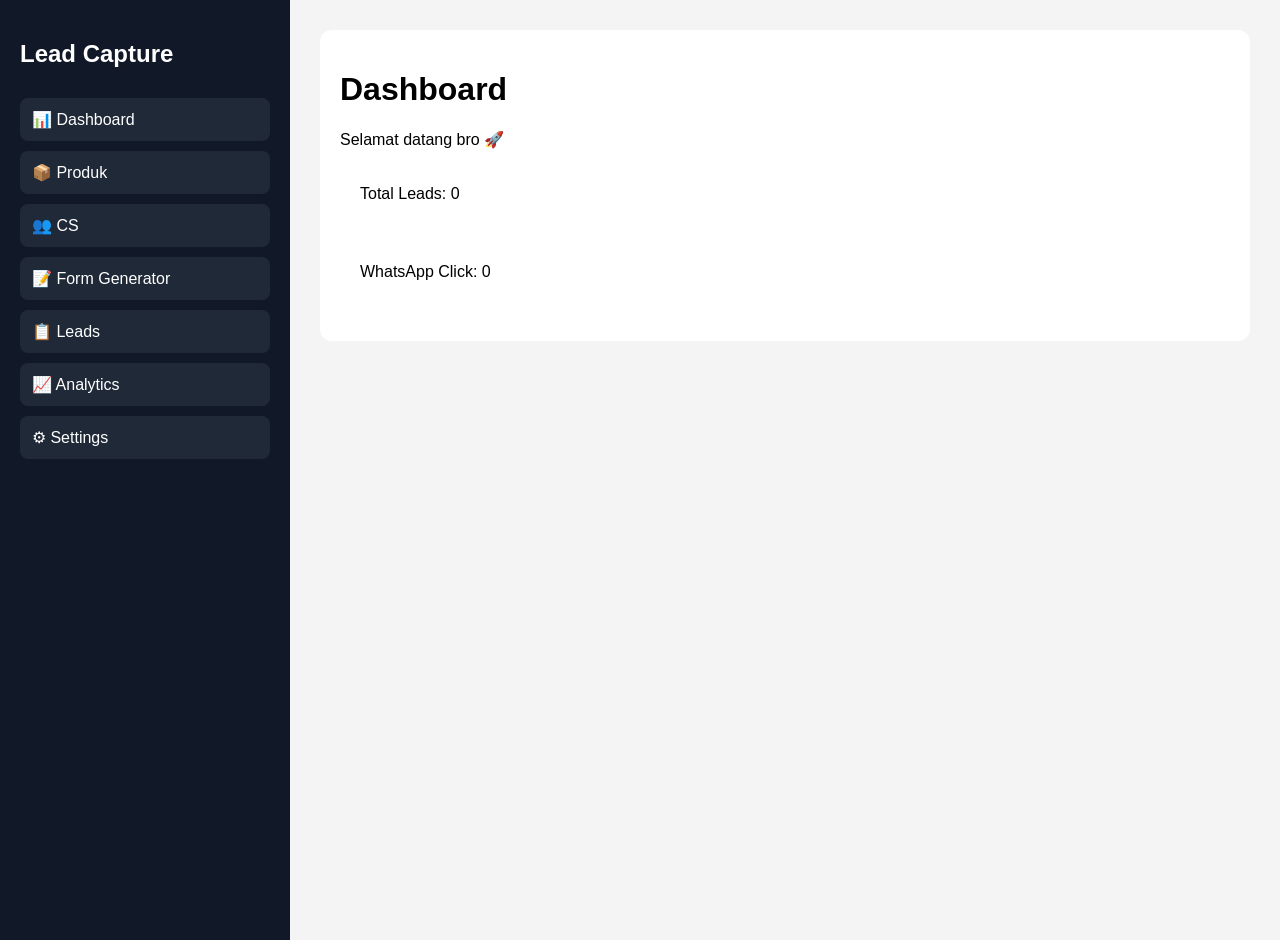
<file: index.html>
<!DOCTYPE html>
<html lang="id">
<head>
<meta charset="UTF-8">
<meta name="viewport" content="width=device-width,initial-scale=1">
<title>Lead Capture Dashboard</title>

<style>
body{
margin:0;
font-family:Arial,sans-serif;
background:#f4f4f4;
display:flex;
}

.sidebar{
width:250px;
background:#111827;
height:100vh;
padding:20px;
color:white;
}

.sidebar h2{
margin-bottom:30px;
}

.sidebar a{
display:block;
padding:12px;
margin-bottom:10px;
background:#1f2937;
color:white;
text-decoration:none;
border-radius:8px;
}

.content{
flex:1;
padding:30px;
}

.card{
background:white;
padding:20px;
border-radius:12px;
margin-bottom:20px;
}
</style>
</head>

<body>

<div class="sidebar">
<h2>Lead Capture</h2>

<a href="#">📊 Dashboard</a>
<a href="/products.html">📦 Produk</a>
<a href="#">👥 CS</a>
<a href="/embed.html">📝 Form Generator</a>
<a href="#">📋 Leads</a>
<a href="#">📈 Analytics</a>
<a href="#">⚙ Settings</a>
</div>

<div class="content">

<div class="card">
<h1>Dashboard</h1>

<p>Selamat datang bro 🚀</p>

<div class="card">
Total Leads: 0
</div>

<div class="card">
WhatsApp Click: 0
</div>

</div>

</body>
</html>
</file>
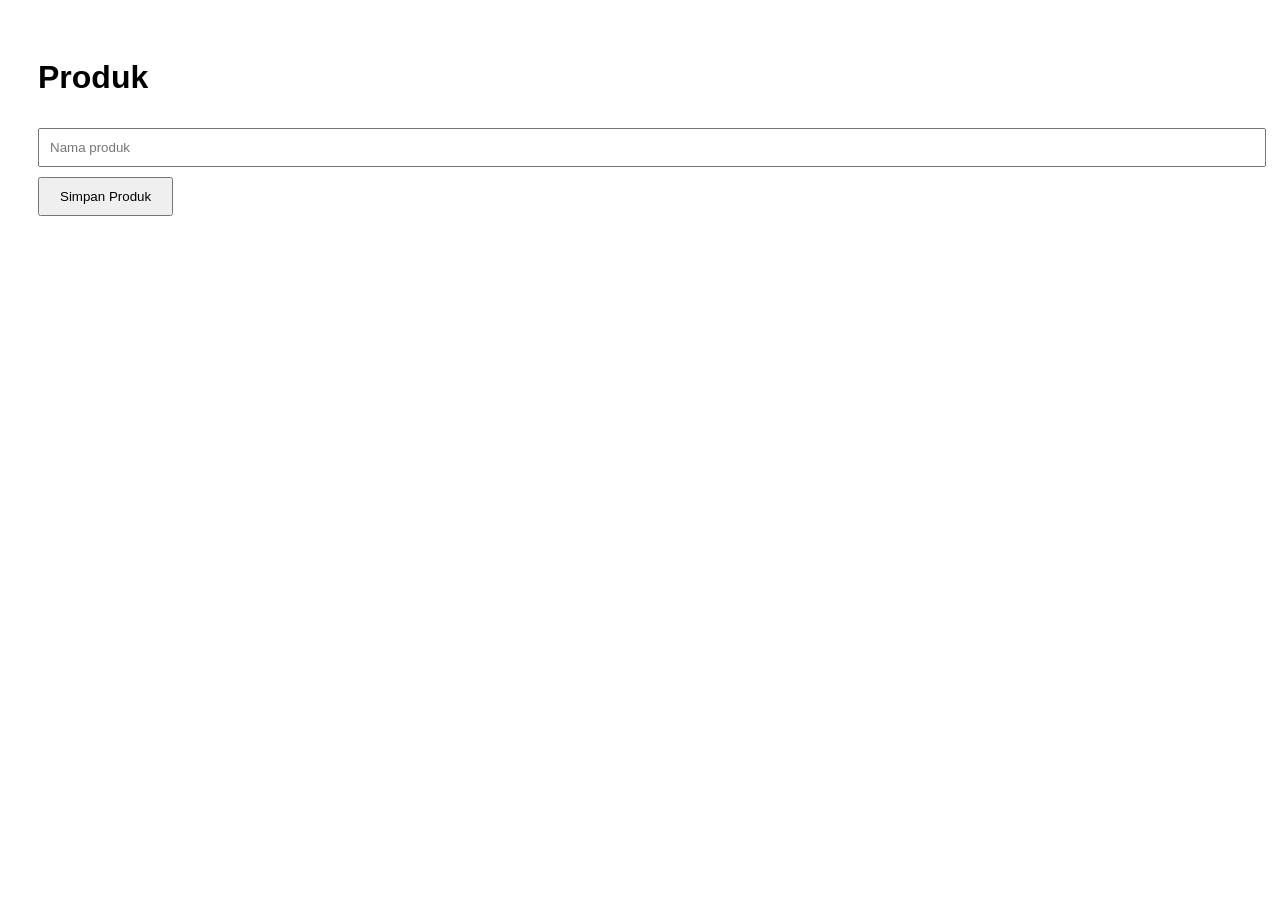
<file: products.html>
<!DOCTYPE html>
<html>
<head>
<title>Produk</title>
<style>
body{
font-family:Arial;
padding:30px;
}

input{
width:100%;
padding:10px;
margin:10px 0;
}

button{
padding:10px 20px;
}
</style>
</head>

<body>

<h1>Produk</h1>

<input
id="productName"
placeholder="Nama produk"
>

<button onclick="saveProduct()">
Simpan Produk
</button>

<div id="productList"></div>

<script>

let products=JSON.parse(
localStorage.getItem("products")||"[]"
);

render();

function saveProduct(){

const name=
document.getElementById(
"productName"
).value;

if(!name)return;

products.push(name);

localStorage.setItem(
"products",
JSON.stringify(products)
);

render();

}

function render(){

document.getElementById(
"productList"
).innerHTML=

products.map(x=>`
<p>${x}</p>
`).join("");

}

</script>

</body>
</html>
</file>
